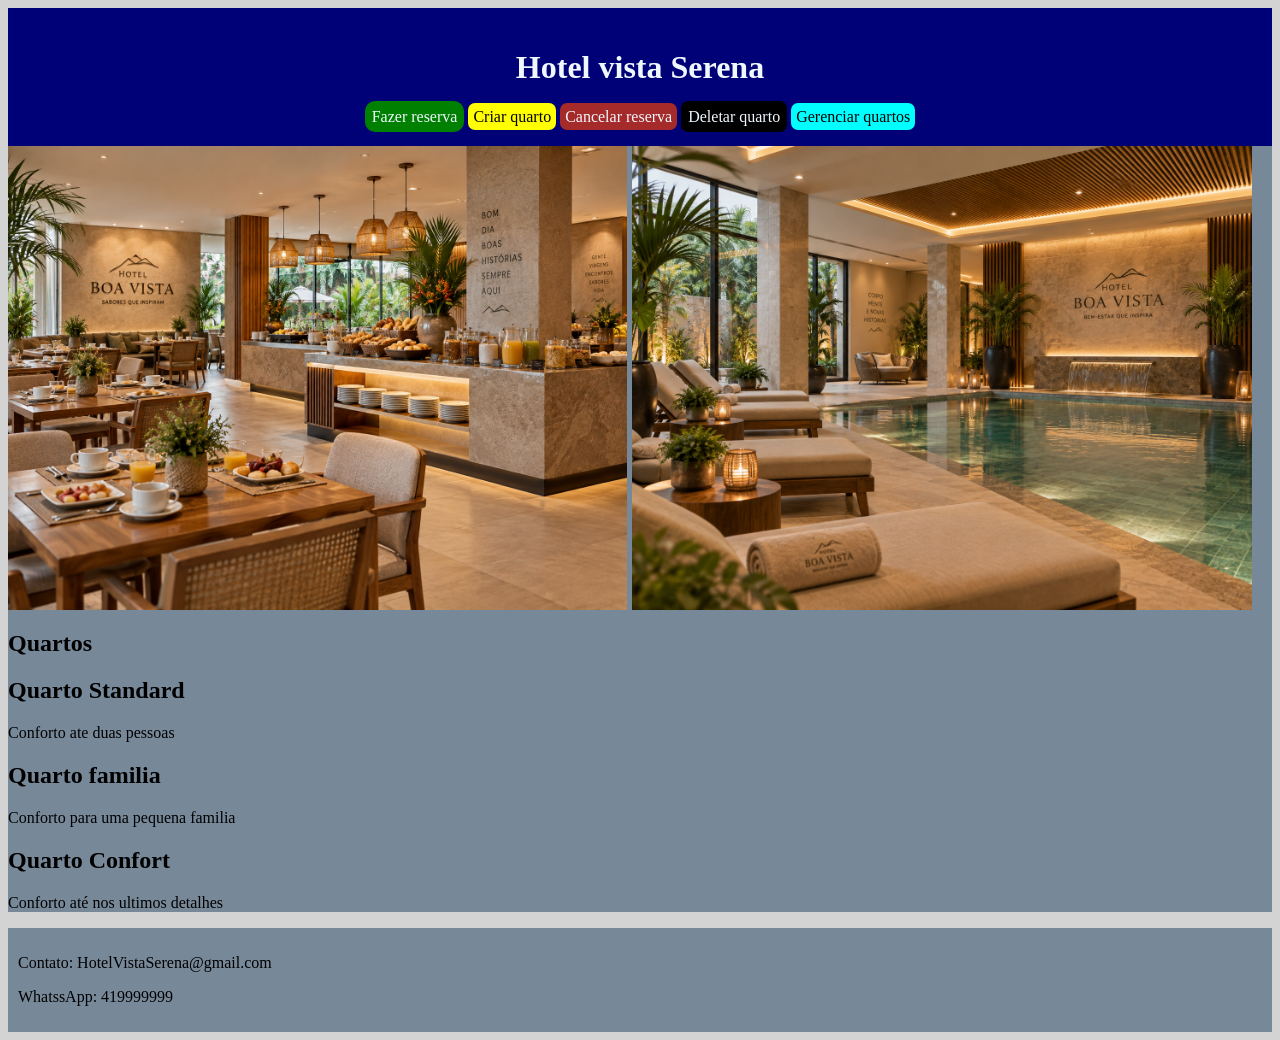
<file: index.html>
<!DOCTYPE html>

<html lang="pt-BR">

<head>
    <meta charset="UTF-8">
    <meta name="viewport" content="width=device-width, initial-scale=1.0">
    <link rel="stylesheet" href="style.css">
</head>

<body>
    <header>
        <h1>Hotel vista Serena</h1>

        <a href="FazerReserva.html" class="FazerReservaButton">Fazer reserva</a>
        <a href="CriarQuarto.html" class="CriarQuartoButton">Criar quarto</a>
        <a href="CancelarReserva.html" class="CancelarReservaButton">Cancelar reserva</a>
        <a href="DeletarQuarto.html" class="DeletarQuartoButton">Deletar quarto</a>
        <a href="GerenciarQuartos.html" class="GerenciarQuartosButton">Gerenciar quartos</a>
    </header>

    <main>
        <div class="FOTOindex">
            <img src="FOTO2.png" alt="">
            <img src="FOTO3.png" alt="">
        </div>

        <section>
            <h2>Quartos</h2>
        </section>
        <section>
            <article>
                <h2>Quarto Standard</h2>
                <p>Conforto ate duas pessoas</p>
            </article>
            <article>
                <h2>Quarto familia</h2>
                <p>Conforto para uma pequena familia</p>
            </article>
            <article>
                <h2>Quarto Confort</h2>
                <p>Conforto até nos ultimos detalhes</p>
            </article>
        </section>
    </main>

    <footer>
        <p>Contato: HotelVistaSerena@gmail.com</p>
        <p>WhatssApp: 419999999</p>
    </footer>

</body>

</html>
</file>
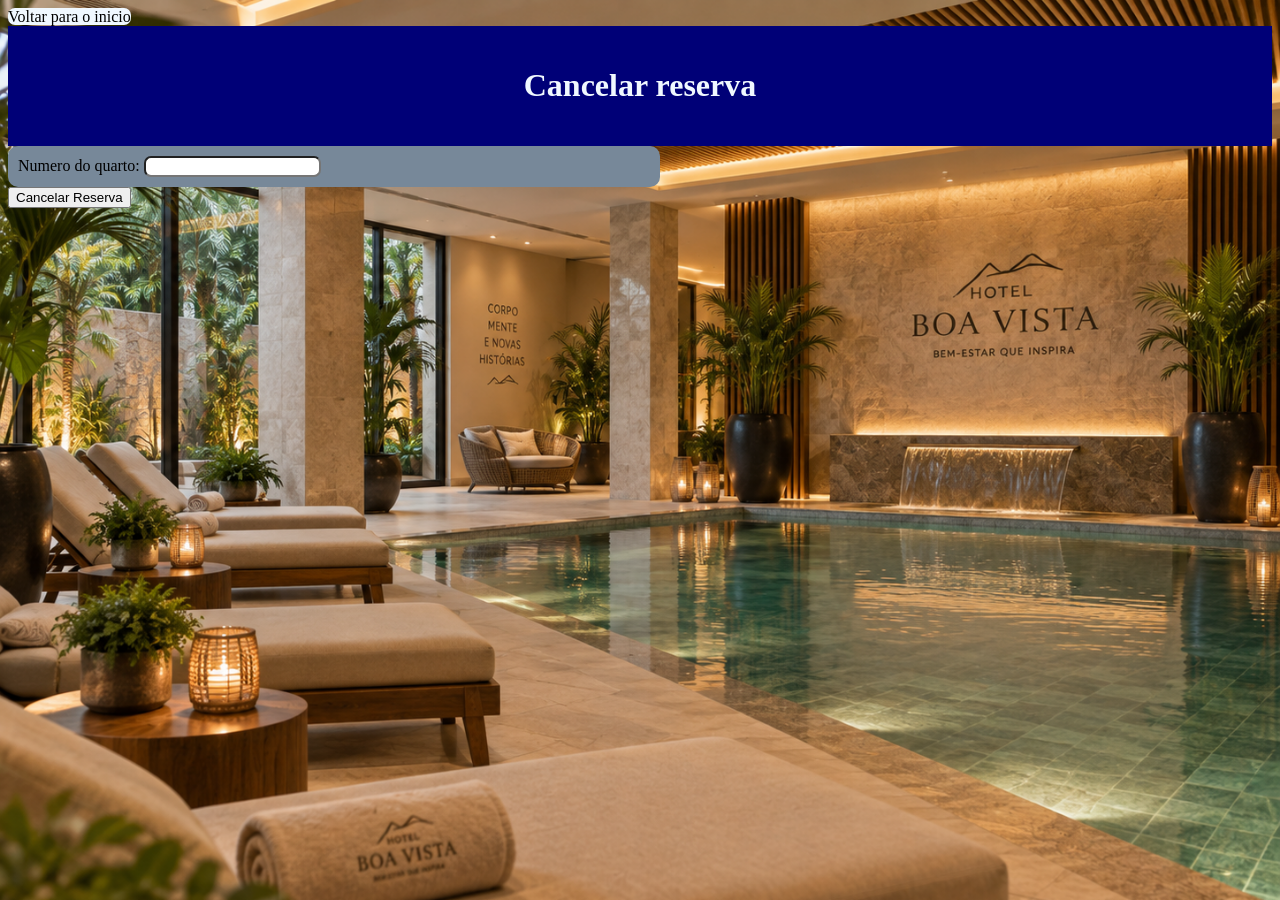
<file: CancelarReserva.html>
<!DOCTYPE html>

<html lang="pt-BR">

<head>
    <meta charset="UTF-8">
    <meta name="viewport" content="width=device-width, initial-scale=1.0">
    <link rel="stylesheet" href="style.css">
</head>

<body class="BodyCancelarReserva">
    <a href="index.html">Voltar para o inicio</a>
    <header>
        <h1>Cancelar reserva</h1>
    </header>

    <form>
        <label for="Numero">Numero do quarto:</label>
        <input type="number" name="Numero" id="Numero" min="1" required>
    </form>

    <button type="submit" id="ButtonCancelarReserva">Cancelar Reserva</button>

    <p id="MensagemCancelarReserva"></p>
    <p id="NumeroCancelarReserva"></p>

    <script src="CancelarReserva.js"></script>
</body>
</html>
</file>
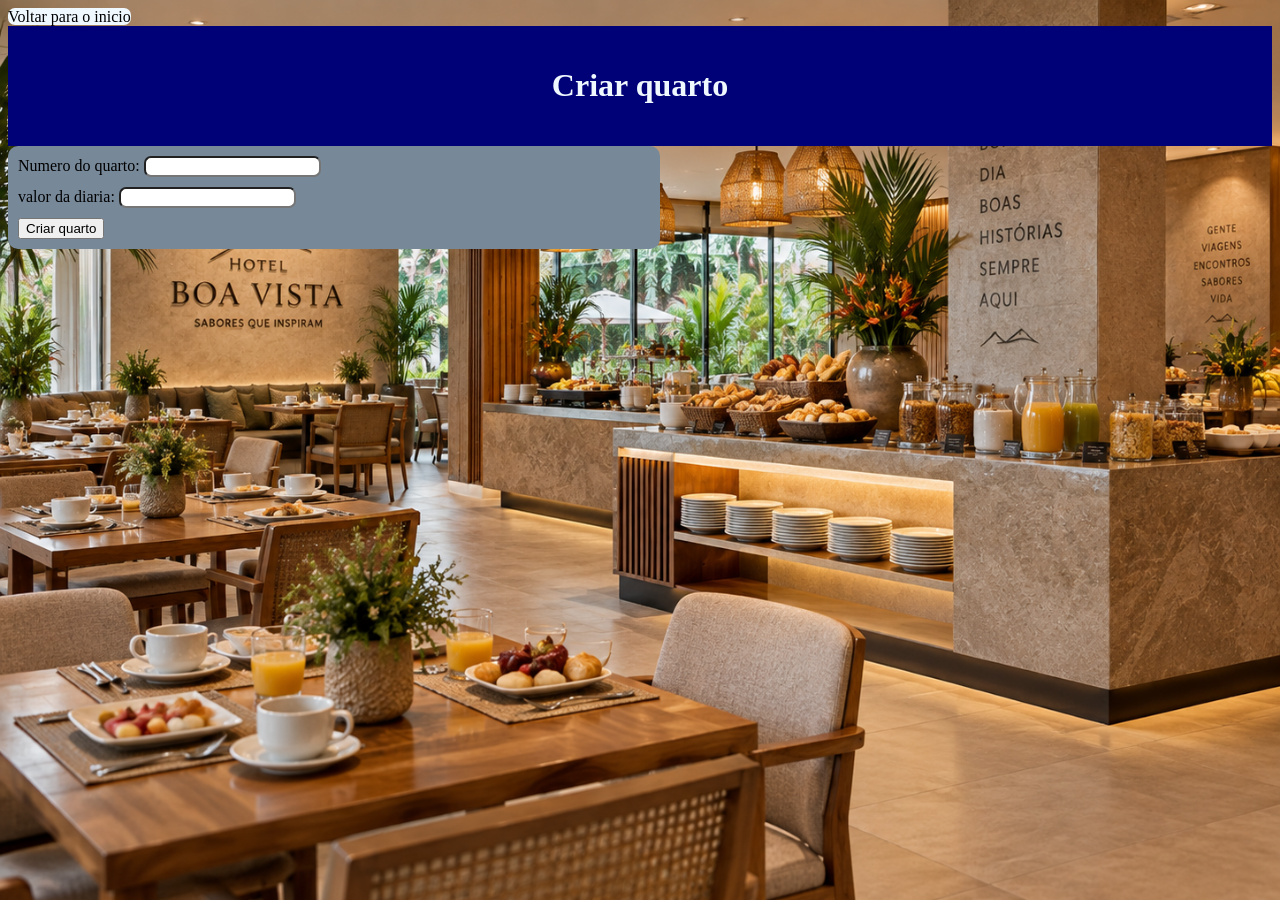
<file: CriarQuarto.html>
<!DOCTYPE html>

<html lang="pt-BR">

<head>
    <meta charset="UTF-8">
    <meta name="viewport" content="width=device-width, initial-scale=1.0">
    <link rel="stylesheet" href="style.css">
</head>

<body class="BodyCriarQuarto">
    <a href="index.html">Voltar para o inicio</a>
    <header>
        <h1>Criar quarto</h1>
    </header>

    <form>
        <div>
            <label for="numero">Numero do quarto:</label>
            <input type="number" name="numero" id="numero" min="1" required>
        </div>
        <div>
            <label for="valor_diaria">valor da diaria:</label>
            <input type="number" name="valor_diaria" id="valor_diaria" min="1" required>
        </div>

        <button type="submit" id="ButtonCriarQuarto">Criar quarto</button>
    </form>

    <p id="mensagemCriarQuarto"></p>
    <p id="numeroCriarQuarto"></p>

    <script src="CriarQuarto.js"></script>
</body>
</html>
</file>
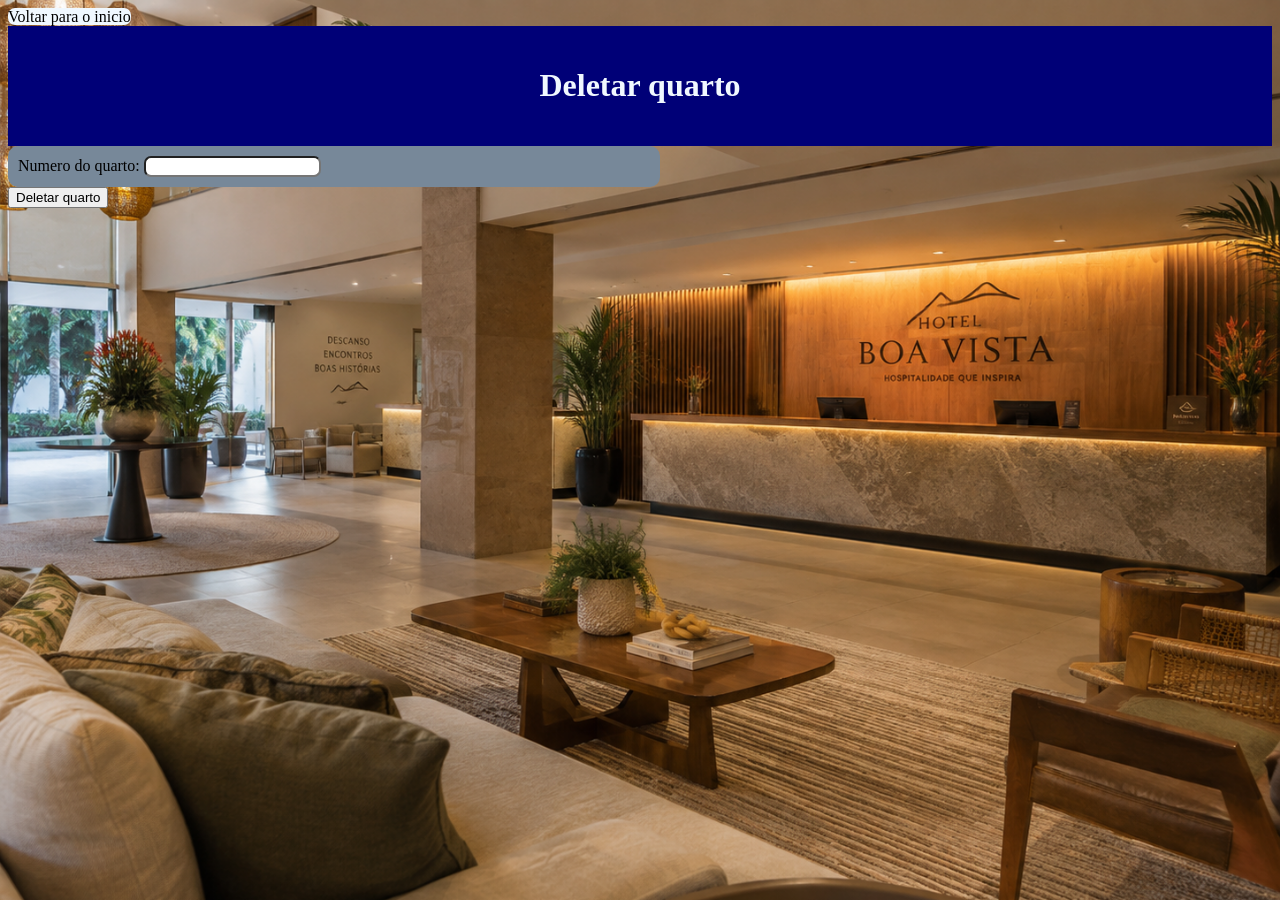
<file: DeletarQuarto.html>
<!DOCTYPE html>

<html lang="pt-BR">

<head>
    <meta charset="UTF-8">
    <meta name="viewport" content="width=device-width, initial-scale=1.0">
    <link rel="stylesheet" href="style.css">
</head>

<body class="BodyDeletarQuarto">
    <a href="index.html">Voltar para o inicio</a>
    <header>
        <h1>Deletar quarto</h1>
    </header>

    <form>
        <label for="Numero">Numero do quarto:</label>
        <input type="number" name="Numero" id="Numero" min="1" required>
    </form>

    <button type="submit" id="ButtonDeletarQuarto">Deletar quarto</button>

    <p id="MensagemDeletarQuarto"></p>
    <p id="NumeroDeletarQuarto"></p>

    <script src="DeletarQuarto.js"></script>
</body>
</html>
</file>
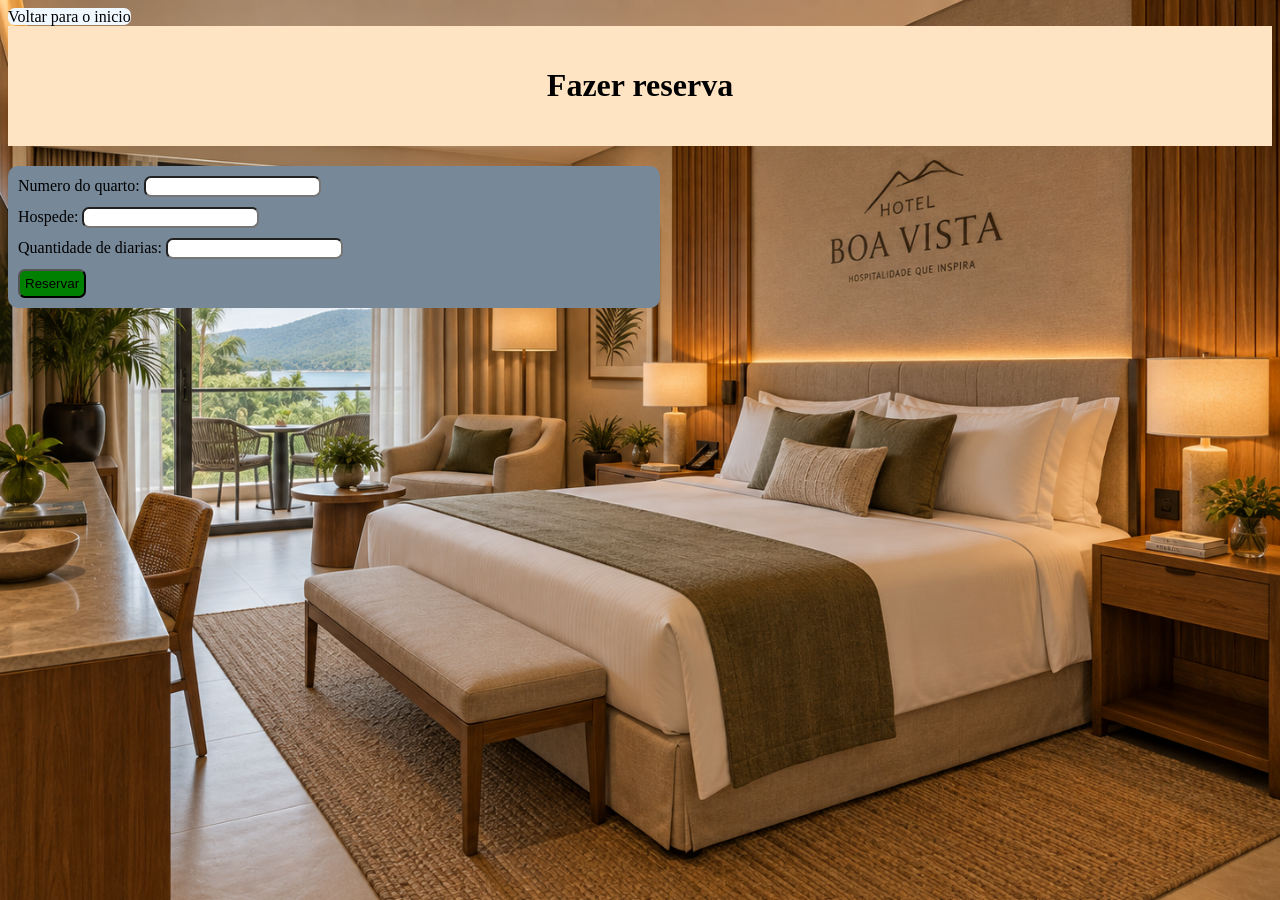
<file: FazerReserva.html>
<!DOCTYPE html>

<html lang="pt-BR">

<head>
    <meta charset="UTF-8">
    <meta name="viewport" content="width=device-width, initial-scale=1.0">
    <link rel="stylesheet" href="style.css">
</head>

<body class="BodyFazerReserva">

    <a href="index.html">Voltar para o inicio</a>
    <header class="FazerReservaHeader">
        <h1>Fazer reserva</h1>
    </header>

    <form>
        <div>
            <label for="Numero">Numero do quarto:</label>
            <input type="number" name="Numero" id="Numero" min="1" required>
        </div>
        <div>
            <label for="Hospede">Hospede:</label>
            <input type="text" name="Hospede" id="Hospede" required>
        </div>
        <div>
            <label for="Quantidade_diarias">Quantidade de diarias:</label>
            <input type="number" name="Quantidade_diarias" id="Quantidade_diarias" min="1" required>
        </div>

        <button type="submit" class="ButtonFazerReserva" id="BotaoFazerReserva">Reservar</button>
    </form>

    <p id="Mensagem"></p>

    <script src="FazerReserva.js"></script>
</body>
</html>
</file>
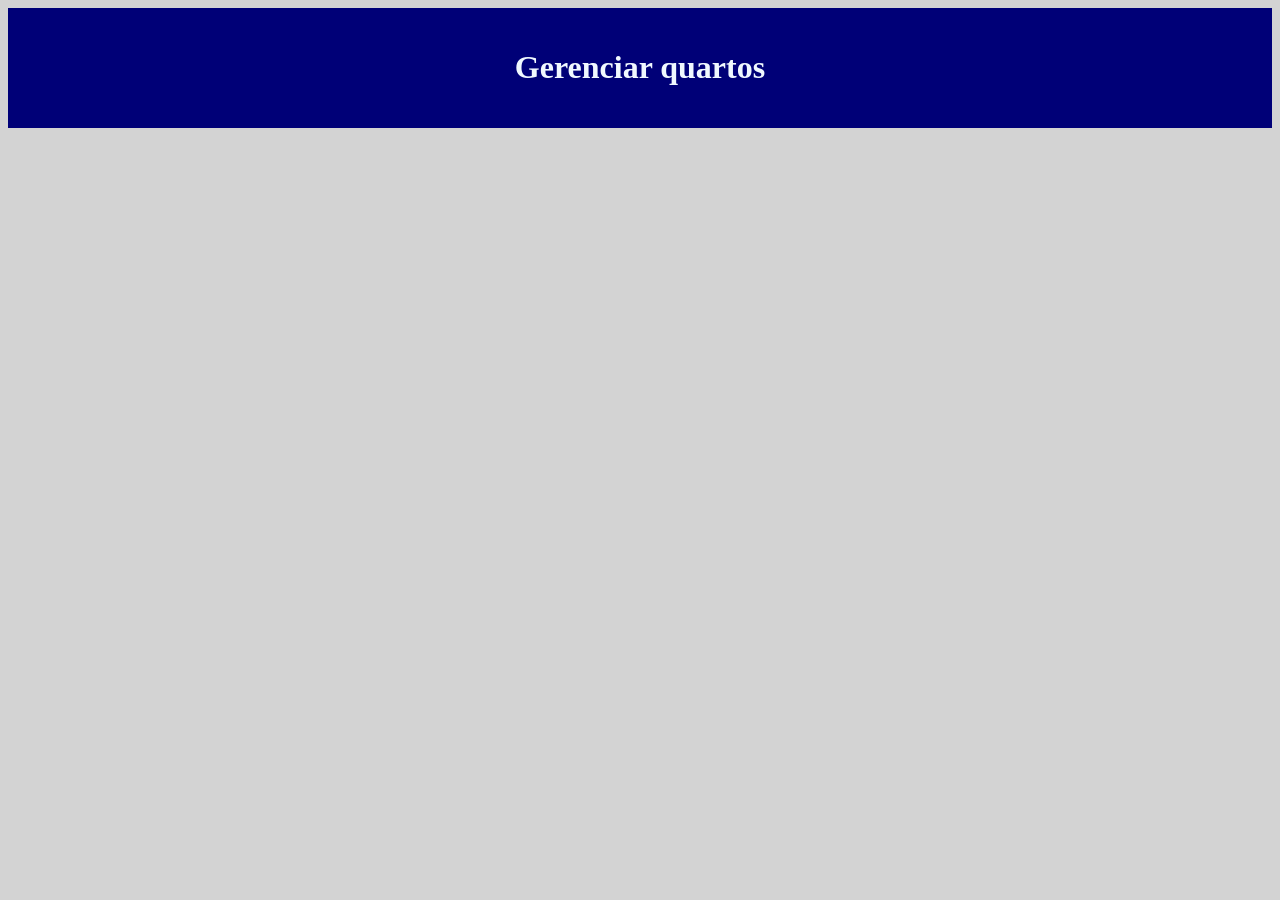
<file: GerenciarQuartos.html>
<!DOCTYPE html>

<html lang="pt-BR">

<head>
    <meta charset="UTF-8">
    <meta name="viewport" content="width=device-width, initial-scale=1.0">
    <link rel="stylesheet" href="style.css">
</head>

<body>
    <header>
        <h1>Gerenciar quartos</h1>
    </header>

    <p id="ListarTodosOsQuartos"></p>

    <script src="GerenciarQuartos.js"></script>
</body>
</html>
</file>
<file: style.css>
body {
    background-color: lightgray;
}

header {
    background-color: rgb(0, 0, 119);
    color: aliceblue;
    padding: 20px 20px;
    text-align: center;
}

main {
    background-color: lightslategray;
    color: black;
}

footer {
    background-color: lightslategray;
    padding: 10px 10px;
}

.FazerReservaButton {
    background-color: green;
    color: aliceblue;
    padding: 7px;
    border-radius: 10px;
    text-decoration: none;
}

.FazerReservaButton:hover {
    font-weight: bold;
}

.FazerReservaHeader {
    background-color: bisque;
    color: black;
    margin-bottom: 20px;
}

form {
    background-color: lightslategray;
    max-width: 50%;
    border-radius: 10px;
    padding: 10px 10px;
}

form div {
    margin-bottom: 10px;
}

.BodyFazerReserva {
    background-image: url(FOTO1.png);
    background-size: cover;
}

form input {
    border-radius: 7px;
}

.ButtonFazerReserva {
    background-color: green;
    color: black;
    border-radius: 7px;
    padding: 5px 5px;
}

.ButtonFazerReserva:hover {
    font-weight: bold;
}

body a {
    background-color: aliceblue;
    color: black;
    border-radius: 7px;
    text-decoration: none;
}

body a:hover {
    font-weight: bold;
}

.CriarQuartoButton {
    background-color: yellow;
    color: black;
    padding: 5px;
}

.CancelarReservaButton {
    padding: 5px;
    background-color: brown;
    color: aliceblue;
}

.DeletarQuartoButton {
    padding: 7px;
    background-color: black;
    color: aliceblue;
}

.GerenciarQuartosButton {
    padding: 5px;
    background-color: aqua;
    color: black;
}

.FOTOindex {
    display: flex;
    gap: 5px;
}

.FOTOindex img {
    max-width: 49%;
}

.BodyCriarQuarto {
    background-image: url(FOTO2.png);
    background-size: cover;
}

.BodyCancelarReserva {
    background-image: url(FOTO3.png);
    background-size: cover;
}

.BodyDeletarQuarto {
    background-image: url(FOTO4.png);
    background-size: cover;
}
</file>
